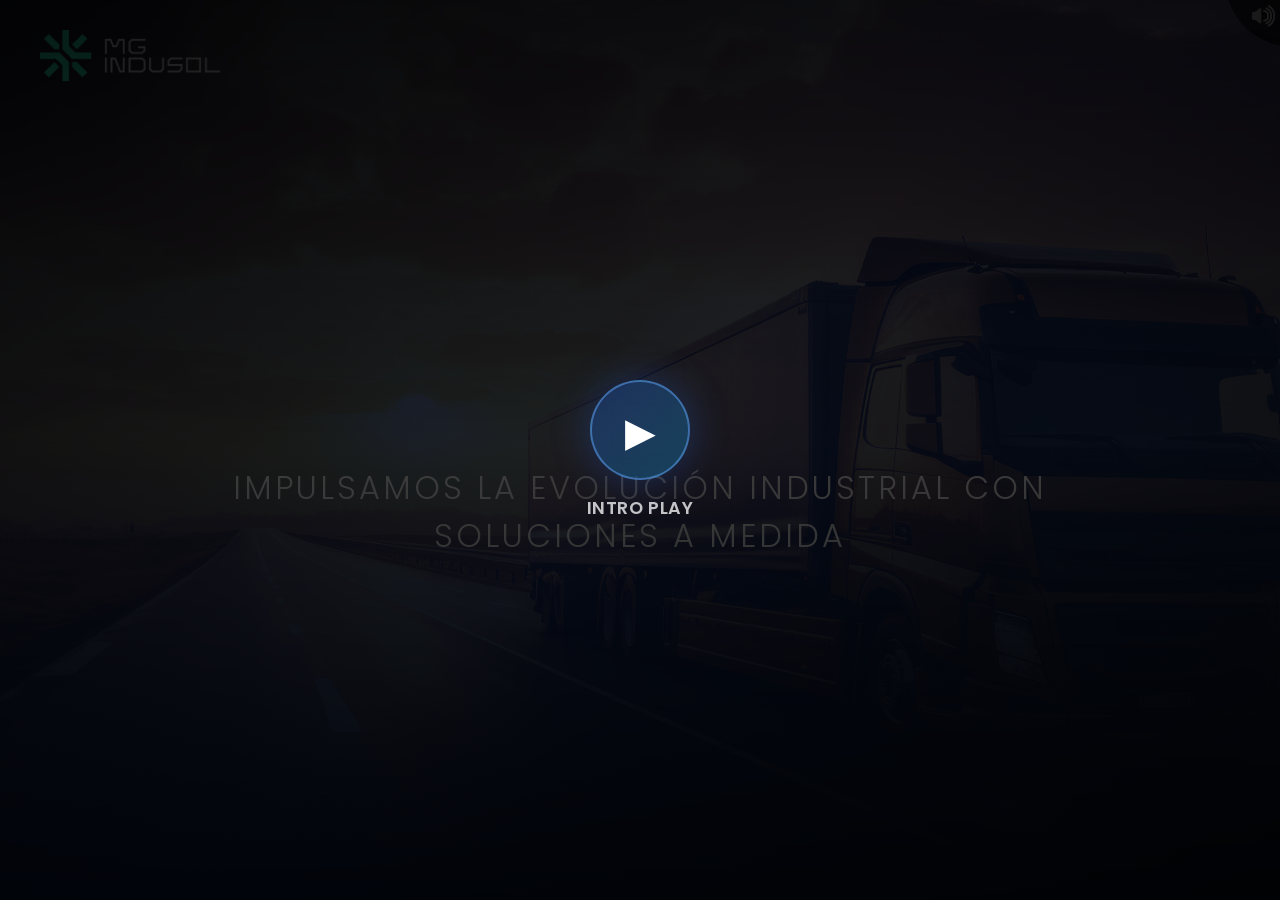
<file: main.html>
<!DOCTYPE html>
<html lang="en">
<head>
    <meta charset="utf-8">
    <title>Tracking360</title>
    <meta content="A fully featured admin theme which can be used to build CRM, CMS, etc." name="description" />
    <meta content="amvsoft.tech" name="author" />
    <link rel="shortcut icon" href="./resources/favicon-original.svg">
    <meta content="width=device-width, initial-scale=1, maximum-scale=1" name="viewport">
    <link href="./plugin/animatedintro.css" rel="stylesheet">
    <link href="./css/bootstrap.min.css" rel="stylesheet">
    <link href="./css/styleintro.css" rel="stylesheet">
    <link href="./css/queriesintro.css" rel="stylesheet">
    <link href="https://fonts.googleapis.com/css?family=Poppins:300,400,400i,500,600,700" rel="stylesheet">
</head>

<body>
    <div id="main-intro" aria-label="wrapper animation">
        <section id="boxwrap" aria-label="skip-button">
            <div id="boxskip">
                <div id="skipbtn">
                    <span>SKIP INTRO</span>
                </div>
            </div>
        </section>

        <div id="boxintro">
            <div id="logo" class="logo noselect animfadeInDown" data-time="0">
                <a href="index.html"><img alt="background" src="./resources/logo-white.png" loading="lazy"></a>
            </div>

            <!-- ================= FRAME 1 – HERO INTRO ================= -->
            <section id="frame1" class="frame" data-frame="8000" aria-label="frame1">
                <div class="bgintro">
                    <!-- luxury house exterior -->
                    <img class="animfadebg" alt="background" loading="lazy" src="./resources/image1.jpg">
                </div>

                <div class="overlayintro"></div>

                <div class="contentintro">
                    <div class="container">
                        <div class="row">
                            <div class="col-md-12 text-center p-5">
                                <h1 class="animbouncefall fall-text" data-time="600">
                                    MG INDUSOL
                                </h1>
                                <h3 class="animbouncefall" data-time="1000">
                                    Impulsamos la evolución industrial con soluciones a medida
                                </h3>
                            </div>
                        </div>
                    </div>
                </div>
            </section>

            <!-- ================= FRAME 2 – MODERN LIVING ================= -->
            <section id="frame2" class="frame" data-frame="8000" aria-label="frame2">
                <div class="bgintro">
                    <!-- modern living room interior -->
                    <img class="animfadebg" alt="background" loading="lazy" src="./resources/image2.jpeg">
                </div>

                <div class="overlayintro"></div>

                <div class="contentintro">
                    <div class="container">
                        <div class="row align-items-center">

                            <div class="col-md-7">
                                <h1 class="animbouncefall fall-text" data-time="600">
                                    MG INDUSOL
                                </h1>
                                <p class="animbouncefall" data-time="900">
                                    Impulsamos tu industria con innovación, eficiencia y tecnología
                                </p>
                            </div>

                            <div class="col-md-5 pt-3">
                                <div class="property-info animfadeIn" data-time="1200">
                                    <ul class="list-unstyled">
                                        <li><i class="fa-solid fa-ship"></i> Instalaciones eléctricas en media y baja tensión</li>
                                        <li><i class="fa-solid fa-plane"></i>Diseño y montaje de tableros eléctricos</li>
                                        <li><i class="fa-solid fa-truck"></i> Project Engineering</li>
                                        <li><i class="fa-solid fa-warehouse"></i> Industrial Electrical Services</li>
                                    </ul>
                                </div>
                            </div>

                        </div>
                    </div>
                </div>
            </section>

            <!-- ================= FRAME 3 – LOCATION ================= -->
            <section id="frame3" class="frame" data-frame="8000" aria-label="frame3">
                <div class="bgintro">
                    <!-- city skyline real estate -->
                    <img class="animfadebg" alt="background" loading="lazy" src="./resources/image3.jpg">
                </div>

                <div class="overlayintro"></div>

                <div class="contentintro">
                    <div class="container">
                        <div class="row">
                            <div class="col-md-12 text-center p-5">
                                <h1 class="animbouncefall fall-text" data-time="600">
                                    MG INDUSOL
                                </h1>
                                <h3 class="animbouncefall" data-time="1000">
                                    Soluciones integrales para la industria moderna
                                </h3>
                                <p class="animbouncefall pt-3" data-time="1300">
                                    Excelencia en ingeniería para maximizar la productividad
                                </p>
                            </div>
                        </div>
                    </div>
                </div>
            </section>

            <!-- ================= FRAME 4 – INVESTMENT ================= -->
            <section id="frame4" class="frame" data-frame="8000" aria-label="frame4">
                <div class="bgintro">
                    <!-- luxury villa night -->
                    <img class="animfadebg" alt="background" loading="lazy" src="./resources/image4.jpg">
                </div>

                <div class="overlayintro"></div>

                <div class="contentintro">
                    <div class="container">
                        <div class="row justify-content-center">

                            <div class="col-md-12 text-center p-5">
                                <h1 class="animbouncefall fall-text" data-time="600">
                                    MG INDUSOL
                                </h1>
                                <h3 class="animbouncefall" data-time="1000">
                                    Innovación industrial que lleva tu productividad al siguiente nivel
                                </h3>

                                <div class="row mt-4">

                                    <div class="col-md-4 animfadeIn" data-time="1300">
                                        <strong>13+</strong><br>Años de experiencia
                                    </div>

                                    <div class="col-md-4 animfadeIn" data-time="1500">
                                        <strong>1K+</strong><br>Proyectos
                                    </div>

                                    <div class="col-md-4 animfadeIn" data-time="1700">
                                        <strong>6+</strong><br>Países de presencia internacional
                                    </div>

                                </div>
                            </div>

                        </div>
                    </div>
                </div>
            </section>

            <!-- ================= FRAME 5 – CALL TO ACTION ================= -->
            <section id="frame5" class="frame" data-frame="8000" aria-label="frame5">
                <div class="bgintro">
                    <!-- sunset house / handover keys -->
                    <img class="animfadebg" alt="background" loading="lazy" src="./resources/image5.jpg">
                </div>

                <div class="overlayintro"></div>

                <div class="contentintro">
                    <div class="container">
                        <div class="row">
                            <div class="col-md-12 text-center p-5">

                                <h1 class="animbouncefall fall-text" data-time="600">
                                    MG INDUSOL
                                </h1>

                                <h4 class="animbouncefall py-3" data-time="1000">
                                    Descubre cómo podemos impulsar tu industria
                                </h4>

                                <div class="mt-4 animfadeIn" data-time="1400">
                                    <a href="#contact" class="btn btn-light btn-lg">
                                        <i class="fa-solid fa-envelope"></i> Contáctanos
                                    </a>
                                </div>

                            </div>
                        </div>
                    </div>
                </div>
            </section>

        </div>

        <div id="soundintro" class="soundOnintro"></div>
        <audio id="playerintro" preload="none" playsinline>
            <source src="./resources/musicintro.mp3" type="audio/mpeg">
        </audio>
    </div>

    <div id="intro-play-overlay">
        <div id="intro-play-btn">▶</div>
        <div class="title-intro">INTRO PLAY</div>
    </div>

    <!-- preloader -->
    <div class="preloaderintro">
        <div class="ax-spinner ax-spinner-wave">
            <div class="ax1"></div>
            <div class="ax2"></div>
            <div class="ax3"></div>
            <div class="ax4"></div>
            <div class="ax5"></div>
        </div>
    </div>

    <script src="./plugin/pluginsintro.js" type="text/javascript"></script>
    <script src="./js/intro.js" type="text/javascript"></script>
</body>
</html>
</file>
<file: css/styleintro.css>
/* Google Font */
@import url('https://fonts.googleapis.com/css?family=Poppins:300,400,400i,500,600,700');

/* CSS Document */

/* 
	reset
	preloader
	container
	sound
	frame-page
	wraper
	general
	space
	devider
	padding
	margin
	color
	logo
	overlay background 
*/

/* reset */
html, body, div, span, applet, object, iframe, h1, h2, h3, h4, h5, h6, p, blockquote, pre, a, abbr, acronym, address, big, cite, code, del, dfn, em, img, ins, kbd, q, s, samp, small, strike, strong, sub, sup, tt, var, b, u, i, center, dl, dt, dd, ol, ul, li, fieldset, form, label, legend, table, caption, tbody, tfoot, thead, tr, th, td, article, aside, canvas, details, embed, figure, figcaption, footer, header, hgroup, menu, nav, button, output, ruby, section, summary, time, mark, audio, video {
font-family: 'Poppins', sans-serif;
margin: 0;
padding: 0;
border: 0;
font: inherit;
color:#fff;
text-decoration:none;
}

p{
  margin: 15px 0;
}

body {
    font-family: 'Poppins', sans-serif;
  	overflow:hidden;
	background:none;
}

#main-intro{ display:block; position:fixed; width:100%; height:100%; top:0px; z-index:99999; background:#000; }
#boxwrap{ 
width:100%; 
height:100%; 
position:absolute;
top: 0;
left: 0;
right: 0;
bottom: 0; 
background:none;
z-index: 99999;
}

/* skip button */
#boxskip{ 
width:100%; 
height:auto;
text-align:center;
position:fixed;
bottom: 0px;
left: 0px;
z-index:9;
display:none;
}

#skipbtn{ 
	text-decoration:none; 
	width: 160px; 
	height: auto;
	cursor:pointer; 
	margin: 0 auto; 
	padding: 12px 20px;
	line-height: 20px;
	background: rgba(0,0,0,.8);
}
#skipbtn span{ font-size:9pt; font-weight:300; text-transform: uppercase; letter-spacing: 2px; }


button{
width:175px; 
height:50px; 
border-radius: 0px 0px 5px 5px;
background:rgba(236, 2, 1, 1); 
cursor:pointer; 
font-size:13pt!important; 
font-weight:700;
 -moz-transition: all 0.3s ease;
  -ms-transition: all 0.3s ease;
  -o-transition: all 0.3s ease;
  transition: all 0.3s ease;
}

button:hover{ 
background:rgba(0, 0, 0, 1);
 -moz-transition: all 0.3s ease;
  -ms-transition: all 0.3s ease;
  -o-transition: all 0.3s ease;
  transition: all 0.3s ease;
}


/* preloader */
.preloaderintro
	{
		position: fixed;
  		top: 0;
  		left: 0;
  		width: 100%;
  		height: 100%;
  		z-index: 99999;
  		display: -webkit-box;
  		display: -webkit-flex;
  		display: -ms-flexbox;
  		display: flex;
  		-webkit-flex-flow: row nowrap;
  		    -ms-flex-flow: row nowrap;
  		        flex-flow: row nowrap;
  		-webkit-box-pack: center;
  		-webkit-justify-content: center;
  		    -ms-flex-pack: center;
  		        justify-content: center;
  		-webkit-box-align: center;
  		-webkit-align-items: center;
  		    -ms-flex-align: center;
  		        align-items: center;
  		background: none ;
	}
.ax-spinner-wave.ax-spinner 
	{
  		width: 50px;
  		height: 30px;
  		text-align: center;
  		font-size: 10px; 
  	}
.ax-spinner-wave div 
	{
  		background-color: #e7f0ed;
  		height: 100%;
  		width: 6px;
  		display: inline-block;
         -webkit-animation: barpre 1.2s infinite ease-in-out;
                 animation: barpre 1.2s infinite ease-in-out;
         
    }
.ax-spinner-wave .ax2 
	{
          -webkit-animation-delay: -1.1s;
                  animation-delay: -1.1s; 
      }
.ax-spinner-wave .ax3 
	{
          -webkit-animation-delay: -1s;
                  animation-delay: -1s; 
     }
.ax-spinner-wave .ax4 
	{
          -webkit-animation-delay: -0.9s;
                  animation-delay: -0.9s;
     }
.ax-spinner-wave .ax5 
	{
          -webkit-animation-delay: -0.8s;
                  animation-delay: -0.8s; 
     }

@-webkit-keyframes barpre {
  0%, 40%, 100% {
            -webkit-transform: scaleY(0.4);
                    transform: scaleY(0.4); }

  20% {
            -webkit-transform: scaleY(1);
                    transform: scaleY(1); } }

@keyframes barpre {
  0%, 40%, 100% {
            -webkit-transform: scaleY(0.4);
                    transform: scaleY(0.4); }

  20% {
            -webkit-transform: scaleY(1);
                    transform: scaleY(1); } }
/* end preloader */

/* container */
#boxintro{ 
width:100%; 
height:100%; 
position:absolute;
top: 0;
left: 0;
right: 0;
bottom: 0; 
background:none;
display:none;
z-index: 9999;
}

/* sound */
#soundintro{
  position: absolute;
  right: 0px;
  top: 0px;
  width: 52px;
  height: 46px;
  z-index: 999;
  cursor: pointer;
  opacity:0.8;
  z-index:99999;
   -webkit-transition: all 0.3s ease;
  -moz-transition: all 0.3s ease;
  -ms-transition: all 0.3s ease;
  -o-transition: all 0.3s ease;
  transition: all 0.3s ease;
}
#soundintro:hover{
	opacity:1;
 -webkit-transition: all 0.3s ease;
  -moz-transition: all 0.3s ease;
  -ms-transition: all 0.3s ease;
  -o-transition: all 0.3s ease;
  transition: all 0.3s ease;
}
.soundOnintro{ background:url("../resources/soundon.png");  -webkit-transition: all 0.3s ease;
  -moz-transition: all 0.3s ease;
  -ms-transition: all 0.3s ease;
  -o-transition: all 0.3s ease;
  transition: all 0.3s ease;}
.soundOffintro{ background:url("../resources/soundoff.png");  -webkit-transition: all 0.3s ease;
  -moz-transition: all 0.3s ease;
  -ms-transition: all 0.3s ease;
  -o-transition: all 0.3s ease;
  transition: all 0.3s ease;}

/* frame-page */
#frame1{
  display: block;
}
.frame{
  display:none;
  z-index: 1;
}

.bgintro{
  position:absolute;
  width: 100%;
  height:100%;
  top:0px;
  left:0px;
  z-index:999;
}
.bgintro:before{
	position:absolute;
	content:"";
	width:100%;
	height:100%;
	z-index:1;
	background:linear-gradient(to top, rgba(0,0,0,1), rgba(0,0,0,.3), transparent);
}
.bgintro img{
  width: 100%;
  height: 100%;
  object-fit: cover;
}

/* wraper */
.contentintro{ 
width: 100%;
margin: 0;
position: absolute;
top: 50vh;
left: 50%;
transform: translate(-50%, -50%);
z-index:999;
}

/* general */
h1{ font-size:40pt; font-weight:600;  }
h2{ font-size:32pt; font-weight:600; }
h3{ font-size:28pt; font-weight:300; }
h4{ font-size:21pt; font-weight:300; line-height:18pt;  }
h5{ font-size:13pt; font-weight:300;  }

/* space */
.center{ text-align:center; line-height:inherit; }
.left{ text-align:left; line-height:inherit; }
.right{ text-align:right; line-height:inherit; }

.v-align {
  display: flex;
  align-items: center;
  justify-content: center;
  flex-direction: row;
}

/* devider */
.devider-left{display:block; border-top: 5px solid #d1e7ec; width:127px; height:5px; position:absolute; left:10%; bottom:-10%; }
.devider-right{display:block; border-top: 5px solid #d1e7ec; width:127px; height:5px; position:absolute; right:10%; top:-10%;}

/* padding */
.p-10px{ padding:10px; }
.p-20px{ padding:20px; }
.p-30px{ padding:30px; }
.p-40px{ padding:40px; }
.p-50px{ padding:50px; }

/* margin */
.m-10px{ margin-top:10px; }
.m-20px{ margin-top:20px; }
.m-30px{ margin-top:30px; }
.m-40px{ margin-top:40px; }
.m-50px{ margin-top:50px; }

/* color */
.gray{ color:#4f4f4f;}

/* logo */
.logo {
  position:absolute;
  top:30px;
  left:40px;
  width: auto;
  height: auto;
  z-index:9999;
  cursor:pointer;
}

.logo img {
  max-width: 180px;
  height: auto;
}

/* overlay background */
.overlayintro {
  position:absolute;
  width: 100%;
  height:100%;
  overflow: hidden;
  background: linear-gradient(135deg, rgba(15, 23, 42, 0.85) 0%, rgba(37, 99, 235, 0.4) 50%, rgba(15, 23, 42, 0.9) 100%);
  z-index:999;
}

#intro-play-overlay {
  position: fixed;
  top: 0;
  left: 0;
  width: 100%;
  height: 100%;
  background: linear-gradient(180deg, rgba(0,0,0,.89), rgba(0,0,0,.75), rgba(0,0,0,.89));
  z-index: 99999;
  display: flex;
  align-items: center;
  justify-content: center;
  flex-direction: column;
}

#intro-play-overlay .title-intro{
  color: rgba(255,255,255,.76);
  display: block;
  font-weight: 600;
  font-size: 1.1rem;
  letter-spacing: 0.6px;
  margin-top: 15px;
}

#intro-play-btn {
  width: 100px;
  height: 100px;
  border-radius: 50%;
  color: #fff;
  font-weight: 500;
  background: rgba(255, 255, 255, 0.15); 
  backdrop-filter: blur(12px);
  -webkit-backdrop-filter: blur(12px);
  border: 1px solid rgba(255, 255, 255, 0.3);
  font-size: 40px;
  line-height: 100px;
  text-align: center;
  cursor: pointer;
  transition: all 0.3s ease;
}

#intro-play-btn:hover {
  background: rgba(255, 255, 255, 0.11); 
  transition: all 0.3s ease;
}

.btn-light{
  color: #fff;
  font-weight: 500;
  background: rgba(255, 255, 255, 0.15); 
  backdrop-filter: blur(12px);
  -webkit-backdrop-filter: blur(12px);
  border: 1px solid rgba(255, 255, 255, 0.3);
}


/* ===== Intro Style 2 ===== */

.intro-style-2 .intro-line {
  display: inline-block;
  width: 60px;
  height: 3px;
  background: #fff;
  margin-bottom: 15px;
}

.intro-style-2 h1 {
  font-size: 48px;
  font-weight: 600;
  letter-spacing: 1px;
  color: #fff;
}

.intro-style-2 p {
  font-size: 16px;
  letter-spacing: 2px;
  color: rgba(255,255,255,0.8);
  text-transform: uppercase;
}

.overlayintro.dark {
  background: rgba(0,0,0,0.45);
}

.btn-intro {
  display: inline-block;
  margin-top: 30px;
  padding: 12px 35px;
  border: 2px solid #fff;
  color: #fff;
  text-transform: uppercase;
  letter-spacing: 2px;
  transition: all 0.3s ease;
}

.btn-intro:hover {
  background: #fff;
  color: #000;
  text-decoration: none;
}

/* ===== CARGONZ ENHANCED THEME ===== */

/* Typography enhancements */
.contentintro h1 {
  font-size: 52pt;
  font-weight: 700;
  letter-spacing: 2px;
  text-shadow: 0 4px 30px rgba(0,0,0,0.3);
  background: linear-gradient(135deg, #fff 0%, #e0e7ff 100%);
  -webkit-background-clip: text;
  -webkit-text-fill-color: transparent;
  background-clip: text;
}

.contentintro h3 {
  font-size: 24pt;
  font-weight: 300;
  letter-spacing: 3px;
  text-transform: uppercase;
  color: rgba(255,255,255,0.9);
  margin-top: 20px;
}

.contentintro p {
  font-size: 16pt;
  font-weight: 300;
  letter-spacing: 1px;
  line-height: 1.8;
  color: rgba(255,255,255,0.85);
}

/* Glassmorphism service cards */
.property-info {
  background: rgba(255, 255, 255, 0.08);
  backdrop-filter: blur(20px);
  -webkit-backdrop-filter: blur(20px);
  border: 1px solid rgba(255, 255, 255, 0.15);
  border-radius: 16px;
  padding: 30px 40px;
  max-width: 400px;
  box-shadow: 0 8px 32px rgba(0, 0, 0, 0.2);
}

.property-info ul li {
  font-size: 14pt;
  font-weight: 500;
  letter-spacing: 1px;
  padding: 12px 0;
  border-bottom: 1px solid rgba(255, 255, 255, 0.1);
  display: flex;
  align-items: center;
  gap: 15px;
  transition: all 0.3s ease;
}

.property-info ul li:last-child {
  border-bottom: none;
}

.property-info ul li:hover {
  color: #60A5FA;
  transform: translateX(8px);
}

.property-info i {
  font-size: 18pt;
  color: #60A5FA;
  width: 30px;
  text-align: center;
}

/* Stats enhancement */
.col-md-4 strong {
  font-size: 42pt;
  font-weight: 700;
  color: #fff;
  display: block;
  margin-bottom: 8px;
  text-shadow: 0 2px 20px rgba(0,0,0,0.3);
}

.col-md-4 {
  font-size: 12pt;
  letter-spacing: 2px;
  text-transform: uppercase;
  color: rgba(255,255,255,0.8);
  padding: 20px;
}

/* Enhanced buttons */
.btn-light {
  background: linear-gradient(135deg, rgba(37, 99, 235, 0.9) 0%, rgba(14, 165, 233, 0.9) 100%);
  border: none;
  color: #fff;
  font-weight: 600;
  letter-spacing: 2px;
  text-transform: uppercase;
  padding: 15px 40px;
  border-radius: 8px;
  transition: all 0.4s cubic-bezier(0.165, 0.84, 0.44, 1);
  box-shadow: 0 4px 20px rgba(37, 99, 235, 0.4);
}

.btn-light:hover {
  transform: translateY(-3px);
  box-shadow: 0 8px 30px rgba(37, 99, 235, 0.5);
  background: linear-gradient(135deg, rgba(37, 99, 235, 1) 0%, rgba(14, 165, 233, 1) 100%);
}

/* Skip button enhancement */
#skipbtn{ 
	background: rgba(0,0,0,.8);
	text-decoration:none; 
	width: 160px; 
	height: auto;
	cursor:pointer; 
	margin: 0 auto; 
	padding: 12px 20px;
	line-height: 20px;
}

/* Animated gradient text for title */
@keyframes gradientShift {
  0% { background-position: 0% 50%; }
  50% { background-position: 100% 50%; }
  100% { background-position: 0% 50%; }
}

.fall-text {
  background: linear-gradient(90deg, #fff, #60A5FA, #fff, #2563EB);
  background-size: 300% 300%;
  -webkit-background-clip: text;
  -webkit-text-fill-color: transparent;
  background-clip: text;
  animation: gradientShift 8s ease infinite;
}

/* Glow effect for icons */
.property-info ul li i {
  filter: drop-shadow(0 0 8px rgba(96, 165, 250, 0.5));
}

/* Play button enhancement */
#intro-play-btn {
  background: linear-gradient(135deg, rgba(37, 99, 235, 0.3) 0%, rgba(14, 165, 233, 0.3) 100%);
  border: 2px solid rgba(96, 165, 250, 0.5);
  box-shadow: 0 0 40px rgba(37, 99, 235, 0.3);
}

#intro-play-btn:hover {
  background: rgba(255, 255, 255, 0.11); 
  transition: all 0.3s ease;
}

/* Responsive adjustments */
@media (max-width: 768px) {
  .contentintro h1 {
    font-size: 32pt;
  }
  .contentintro h3 {
    font-size: 16pt;
  }
  .property-info {
    padding: 20px 25px;
    max-width: 100%;
  }
  .col-md-4 strong {
    font-size: 28pt;
  }
}
</file>
<file: css/queriesintro.css>
@media only screen and (max-width: 1024px) {
h1{ font-size:30pt; font-weight:600;  text-transform:uppercase; }
h2{ font-size:24pt; font-weight:600; text-transform:uppercase; }
h3{ font-size:18pt; font-weight:300; text-transform:uppercase; }
h4{ font-size:14pt; font-weight:300; line-height:18pt; text-transform:uppercase;  }
h5{ font-size:10pt; font-weight:300; text-transform:uppercase;  }
.soundOnintro{ background:url("../resources/soundoff.png"); }
.soundOffintro{ background:url("../imgresources/soundon.png"); } 
#boxskip{ display: block;}
}

@media only screen and (max-width: 980px) {

}

@media screen and (max-width:414px) {
h1{ font-size:20pt; font-weight:600;  text-transform:uppercase; text-align:center;}
h2{ font-size:18pt; font-weight:600; text-transform:uppercase; text-align:center;}
h3{ font-size:14pt; font-weight:300; text-transform:uppercase; text-align:center;}
h4{ font-size:12pt; font-weight:300; line-height:18pt; text-transform:uppercase; text-align:center; }
h5{ font-size:9pt; font-weight:300; text-transform:uppercase; text-align:center; }
img.background{ width:1600px; }
img.img-responsive{ max-height:200px; }
}

@media screen and (max-width:360px) {
h1{ font-size:20pt; font-weight:600;  text-transform:uppercase; text-align:center;}
h2{ font-size:18pt; font-weight:600; text-transform:uppercase; text-align:center;}
h3{ font-size:14pt; font-weight:300; text-transform:uppercase; text-align:center;}
h4{ font-size:12pt; font-weight:300; line-height:18pt; text-transform:uppercase; text-align:center; }
h5{ font-size:9pt; font-weight:300; text-transform:uppercase; text-align:center; }
}

@media screen and (max-width:320px) {
h1{ font-size:20pt; font-weight:600;  text-transform:uppercase; text-align:center;}
h2{ font-size:18pt; font-weight:600; text-transform:uppercase; text-align:center;}
h3{ font-size:14pt; font-weight:300; text-transform:uppercase; text-align:center;}
h4{ font-size:12pt; font-weight:300; line-height:18pt; text-transform:uppercase; text-align:center; }
h5{ font-size:9pt; font-weight:300; text-transform:uppercase; text-align:center; }
}
</file>
<file: plugin/animatedintro.css>
/* all animation here */

@-webkit-keyframes animbouncefall {
    0% {
        opacity: 0;
        -webkit-transform: scale(1.3);
        transform: scale(1.3)
    }
    70% {
        opacity: 1;
        -webkit-transform: scale(1);
        transform: scale(1)
    }
	100% {
        opacity: 1;
        -webkit-transform: scale(1);
        transform: scale(1)
    }
}
@keyframes animbouncefall {
    0% {
        opacity: 0;
        -webkit-transform: scale(1.3);
        -ms-transform: scale(1.3);
        transform: scale(1.3)
    }
    70% {
        opacity: 1;
        -webkit-transform: scale(1);
        -ms-transform: scale(1);
        transform: scale(1)
    }
	100% {
        opacity: 1;
        -webkit-transform: scale(1);
        -ms-transform: scale(1);
        transform: scale(1)
    }
}
.animbouncefall {
    opacity: 1;
    -webkit-animation-name: animbouncefall;
    animation-name: animbouncefall;
    -webkit-animation-duration: 1.5s;
    animation-duration: 1.5s;
    -webkit-animation-timing-function: cubic-bezier(.165, .84, .44, 1);
    animation-timing-function: cubic-bezier(.165, .84, .44, 1);
    -webkit-animation-fill-mode: both;
    animation-fill-mode: both;
	-webkit-animation-play-state: paused; /* Chrome, Safari, Opera */
	animation-play-state: paused;
}


@-webkit-keyframes animfadebg {
    0% {
		-webkit-transform: scale(1.1);
        transform: scale(1.1)
        
    }
    50% {
        -webkit-transform: scale(1);
        transform: scale(1)
    }
	
	100% {
        -webkit-transform: scale(1.1);
        transform: scale(1.1)
    }
}
@keyframes animfadebg {
    0% {
		-webkit-transform: scale(1.1);
        -ms-transform: scale(1.1);
        transform: scale(1.1)
        
    }

    50% {
        -webkit-transform: scale(1);
        -ms-transform: scale(1);
        transform: scale(1)
    }
	
	 100% {
        -webkit-transform: scale(1.1);
        -ms-transform: scale(1.1);
        transform: scale(1.1)
    }
}
.animfadebg {
    opacity: 1;
    -webkit-animation-name: animfadebg ;
    animation-name: animfadebg ;
    -webkit-animation-duration: 20s;
    animation-duration: 20s;
    -webkit-animation-timing-function: ease-out;
    animation-timing-function: ease-out;
    -webkit-animation-fill-mode: both;
    animation-fill-mode: both;
    -webkit-animation-iteration-count: infinite;
    animation-iteration-count: infinite;
	-webkit-animation-delay: 0s;
    animation-delay: 0s;
}



@-webkit-keyframes animbounce {
  from, 20%, 53%, 80%, to {
    -webkit-animation-timing-function: cubic-bezier(0.215, 0.610, 0.355, 1.000);
    animation-timing-function: cubic-bezier(0.215, 0.610, 0.355, 1.000);
    -webkit-transform: translate3d(0,0,0);
    transform: translate3d(0,0,0);
	opacity:0;
  }

  40%, 43% {
    -webkit-animation-timing-function: cubic-bezier(0.755, 0.050, 0.855, 0.060);
    animation-timing-function: cubic-bezier(0.755, 0.050, 0.855, 0.060);
    -webkit-transform: translate3d(0, -30px, 0);
    transform: translate3d(0, -30px, 0);
	opacity:1;
  }

  70% {
    -webkit-animation-timing-function: cubic-bezier(0.755, 0.050, 0.855, 0.060);
    animation-timing-function: cubic-bezier(0.755, 0.050, 0.855, 0.060);
    -webkit-transform: translate3d(0, -15px, 0);
    transform: translate3d(0, -15px, 0);
	opacity:1;
  }

  90%, 100% {
    -webkit-transform: translate3d(0,-4px,0);
    transform: translate3d(0,-4px,0);
	opacity:1;
  }
}

@keyframes animbounce {
  from, 20%, 53%, 80%, to {
    -webkit-animation-timing-function: cubic-bezier(0.215, 0.610, 0.355, 1.000);
    animation-timing-function: cubic-bezier(0.215, 0.610, 0.355, 1.000);
    -webkit-transform: translate3d(0,0,0);
    transform: translate3d(0,0,0);
	opacity:0;
  }

  40%, 43% {
    -webkit-animation-timing-function: cubic-bezier(0.755, 0.050, 0.855, 0.060);
    animation-timing-function: cubic-bezier(0.755, 0.050, 0.855, 0.060);
    -webkit-transform: translate3d(0, -30px, 0);
    transform: translate3d(0, -30px, 0);
	opacity:1;
  }

  70% {
    -webkit-animation-timing-function: cubic-bezier(0.755, 0.050, 0.855, 0.060);
    animation-timing-function: cubic-bezier(0.755, 0.050, 0.855, 0.060);
    -webkit-transform: translate3d(0, -15px, 0);
    transform: translate3d(0, -15px, 0);
	opacity:1;
  }

  90%, 100% {
    -webkit-transform: translate3d(0,-4px,0);
    transform: translate3d(0,-4px,0);
	opacity:1;
  }
}

.animbounce {
  -webkit-animation-name: animbounce;
  animation-name: animbounce;
  -webkit-transform-origin: center bottom;
  transform-origin: center bottom;
   -webkit-animation-duration: 1.5s;
    animation-duration: 1.5s;
    -webkit-animation-timing-function: cubic-bezier(.165, .84, .44, 1);
    animation-timing-function: cubic-bezier(.165, .84, .44, 1);
    -webkit-animation-fill-mode: both;
    animation-fill-mode: both;
	-webkit-animation-play-state: paused; /* Chrome, Safari, Opera */
	animation-play-state: paused;
}

@-webkit-keyframes animflash {
  from, 50%, to {
    opacity: 1;
  }

  25%, 75% {
    opacity: 0;
  }
}

@keyframes animflash {
  from, 50%, to {
    opacity: 1;
  }

  25%, 75% {
    opacity: 0;
  }
}

.animflash {
  -webkit-animation-name: animflash;
  animation-name: animflash;
   -webkit-animation-duration: 1.5s;
    animation-duration: 1.5s;
    -webkit-animation-timing-function: cubic-bezier(.165, .84, .44, 1);
    animation-timing-function: cubic-bezier(.165, .84, .44, 1);
    -webkit-animation-fill-mode: both;
    animation-fill-mode: both;
	-webkit-animation-play-state: paused; /* Chrome, Safari, Opera */
	animation-play-state: paused;
}

/* originally authored by Nick Pettit - https://github.com/nickpettit/glide */

@-webkit-keyframes animpulse {
  from {
    -webkit-transform: scale3d(1, 1, 1);
    transform: scale3d(1, 1, 1);
	opacity: 0;
  }

  50%, 100% {
    -webkit-transform: scale3d(1.05, 1.05, 1.05);
    transform: scale3d(1.05, 1.05, 1.05);
	opacity: 1;
  }

  to {
    -webkit-transform: scale3d(1, 1, 1);
    transform: scale3d(1, 1, 1);
  }
}

@keyframes animpulse {
  from {
    -webkit-transform: scale3d(1, 1, 1);
    transform: scale3d(1, 1, 1);
	opacity: 0;
  }

  50%, 100% {
    -webkit-transform: scale3d(1.05, 1.05, 1.05);
    transform: scale3d(1.05, 1.05, 1.05);
	opacity: 1;
  }

  to {
    -webkit-transform: scale3d(1, 1, 1);
    transform: scale3d(1, 1, 1);
  }
}

.animpulse {
  -webkit-animation-name: animpulse;
  animation-name: animpulse;
   -webkit-animation-duration: 1.5s;
    animation-duration: 1.5s;
    -webkit-animation-timing-function: cubic-bezier(.165, .84, .44, 1);
    animation-timing-function: cubic-bezier(.165, .84, .44, 1);
    -webkit-animation-fill-mode: both;
    animation-fill-mode: both;
	-webkit-animation-play-state: paused; /* Chrome, Safari, Opera */
	animation-play-state: paused;
}

@-webkit-keyframes animrubberBand {
  from {
    -webkit-transform: scale3d(1, 1, 1);
    transform: scale3d(1, 1, 1);
	opacity: 0;
  }

  30% {
    -webkit-transform: scale3d(1.25, 0.75, 1);
    transform: scale3d(1.25, 0.75, 1);
	opacity: 0.5;
  }

  40% {
    -webkit-transform: scale3d(0.75, 1.25, 1);
    transform: scale3d(0.75, 1.25, 1);
	opacity: 1;
  }

  50% {
    -webkit-transform: scale3d(1.15, 0.85, 1);
    transform: scale3d(1.15, 0.85, 1);
	opacity: 1;
  }

  65% {
    -webkit-transform: scale3d(.95, 1.05, 1);
    transform: scale3d(.95, 1.05, 1);
	opacity: 1;
  }

  75%, 100% {
    -webkit-transform: scale3d(1.05, .95, 1);
    transform: scale3d(1.05, .95, 1);
	opacity: 1;
  }

  to {
    -webkit-transform: scale3d(1, 1, 1);
    transform: scale3d(1, 1, 1);
  }
}


@keyframes animrubberBand {
  from {
    -webkit-transform: scale3d(1, 1, 1);
    transform: scale3d(1, 1, 1);
	opacity: 0;
  }

  30% {
    -webkit-transform: scale3d(1.25, 0.75, 1);
    transform: scale3d(1.25, 0.75, 1);
	opacity: 0.5;
  }

  40% {
    -webkit-transform: scale3d(0.75, 1.25, 1);
    transform: scale3d(0.75, 1.25, 1);
	opacity: 1;
  }

  50% {
    -webkit-transform: scale3d(1.15, 0.85, 1);
    transform: scale3d(1.15, 0.85, 1);
	opacity: 1;
  }

  65% {
    -webkit-transform: scale3d(.95, 1.05, 1);
    transform: scale3d(.95, 1.05, 1);
	opacity: 1;
  }

  75%, 100% {
    -webkit-transform: scale3d(1.05, .95, 1);
    transform: scale3d(1.05, .95, 1);
	opacity: 1;
  }

  to {
    -webkit-transform: scale3d(1, 1, 1);
    transform: scale3d(1, 1, 1);
  }
}

.animrubberBand {
  -webkit-animation-name: animrubberBand;
  animation-name: animrubberBand;
   -webkit-animation-duration: 1.5s;
    animation-duration: 1.5s;
    -webkit-animation-timing-function: cubic-bezier(.165, .84, .44, 1);
    animation-timing-function: cubic-bezier(.165, .84, .44, 1);
    -webkit-animation-fill-mode: both;
    animation-fill-mode: both;
	-webkit-animation-play-state: paused; /* Chrome, Safari, Opera */
	animation-play-state: paused;
}

@-webkit-keyframes animshake {
  from, to {
    -webkit-transform: translate3d(0, 0, 0);
    transform: translate3d(0, 0, 0);
	opacity: 0;
  }

  10%, 30%, 50%, 70%, 90% {
    -webkit-transform: translate3d(-10px, 0, 0);
    transform: translate3d(-10px, 0, 0);
	opacity: 1;
  }

  20%, 40%, 60%, 80%, 100% {
    -webkit-transform: translate3d(10px, 0, 0);
    transform: translate3d(10px, 0, 0);
	opacity: 1;
  }
}

@keyframes animshake {
  from, to {
    -webkit-transform: translate3d(0, 0, 0);
    transform: translate3d(0, 0, 0);
	opacity: 0;
  }

  10%, 30%, 50%, 70%, 90% {
    -webkit-transform: translate3d(-10px, 0, 0);
    transform: translate3d(-10px, 0, 0);
	opacity: 1;
  }

  20%, 40%, 60%, 80%, 100% {
    -webkit-transform: translate3d(10px, 0, 0);
    transform: translate3d(10px, 0, 0);
	opacity: 1;
  }
}

.animshake {
  -webkit-animation-name: animshake;
  animation-name: animshake;
   -webkit-animation-duration: 1.5s;
    animation-duration: 1.5s;
    -webkit-animation-timing-function: cubic-bezier(.165, .84, .44, 1);
    animation-timing-function: cubic-bezier(.165, .84, .44, 1);
    -webkit-animation-fill-mode: both;
    animation-fill-mode: both;
	-webkit-animation-play-state: paused; /* Chrome, Safari, Opera */
	animation-play-state: paused;
}

@-webkit-keyframes animheadshake {
  0% {
    -webkit-transform: translateX(0);
    transform: translateX(0);
	opacity: 0;
  }

  6.5% {
    -webkit-transform: translateX(-6px) rotateY(-9deg);
    transform: translateX(-6px) rotateY(-9deg);
	opacity: 0.2;
  }

  18.5% {
    -webkit-transform: translateX(5px) rotateY(7deg);
    transform: translateX(5px) rotateY(7deg);
	opacity: 0.3;
  }

  31.5% {
    -webkit-transform: translateX(-3px) rotateY(-5deg);
    transform: translateX(-3px) rotateY(-5deg);
	opacity: 0.5;
  }

  43.5% {
    -webkit-transform: translateX(2px) rotateY(3deg);
    transform: translateX(2px) rotateY(3deg);
	opacity: 0.8;
  }

  50%, 100% {
    -webkit-transform: translateX(0);
    transform: translateX(0);
	opacity: 1;
  }
}

@keyframes animheadshake {
  0% {
    -webkit-transform: translateX(0);
    transform: translateX(0);
	opacity: 0;
  }

  6.5% {
    -webkit-transform: translateX(-6px) rotateY(-9deg);
    transform: translateX(-6px) rotateY(-9deg);
	opacity: 0.2;
  }

  18.5% {
    -webkit-transform: translateX(5px) rotateY(7deg);
    transform: translateX(5px) rotateY(7deg);
	opacity: 0.3;
  }

  31.5% {
    -webkit-transform: translateX(-3px) rotateY(-5deg);
    transform: translateX(-3px) rotateY(-5deg);
	opacity: 0.5;
  }

  43.5% {
    -webkit-transform: translateX(2px) rotateY(3deg);
    transform: translateX(2px) rotateY(3deg);
	opacity: 0.8;
  }

  50%, 100% {
    -webkit-transform: translateX(0);
    transform: translateX(0);
	opacity: 1;
  }
}

.animheadshake {
  -webkit-animation-timing-function: ease-in-out;
  animation-timing-function: ease-in-out;
  -webkit-animation-name: animheadshake;
  animation-name: animheadshake;
   -webkit-animation-duration: 1.5s;
    animation-duration: 1.5s;
    -webkit-animation-timing-function: cubic-bezier(.165, .84, .44, 1);
    animation-timing-function: cubic-bezier(.165, .84, .44, 1);
    -webkit-animation-fill-mode: both;
    animation-fill-mode: both;
	-webkit-animation-play-state: paused; /* Chrome, Safari, Opera */
	animation-play-state: paused;
}

@-webkit-keyframes animswing {
  20% {
    -webkit-transform: rotate3d(0, 0, 1, 15deg);
    transform: rotate3d(0, 0, 1, 15deg);
	opacity: 0;
  }

  40% {
    -webkit-transform: rotate3d(0, 0, 1, -10deg);
    transform: rotate3d(0, 0, 1, -10deg);
	opacity: 0.3;
  }

  60% {
    -webkit-transform: rotate3d(0, 0, 1, 5deg);
    transform: rotate3d(0, 0, 1, 5deg);
	opacity: 0.5;
  }

  80%, 100% {
    -webkit-transform: rotate3d(0, 0, 1, -5deg);
    transform: rotate3d(0, 0, 1, -5deg);
	  opacity: 1;
  }

  to {
    -webkit-transform: rotate3d(0, 0, 1, 0deg);
    transform: rotate3d(0, 0, 1, 0deg);
  }
}

@keyframes animswing {
  20% {
    -webkit-transform: rotate3d(0, 0, 1, 15deg);
    transform: rotate3d(0, 0, 1, 15deg);
	opacity: 0;
  }

  40% {
    -webkit-transform: rotate3d(0, 0, 1, -10deg);
    transform: rotate3d(0, 0, 1, -10deg);
	opacity: 0.3;
  }

  60% {
    -webkit-transform: rotate3d(0, 0, 1, 5deg);
    transform: rotate3d(0, 0, 1, 5deg);
	opacity: 0.5;
  }

  80%, 100% {
    -webkit-transform: rotate3d(0, 0, 1, -5deg);
    transform: rotate3d(0, 0, 1, -5deg);
	opacity: 1;
  }

  to {
    -webkit-transform: rotate3d(0, 0, 1, 0deg);
    transform: rotate3d(0, 0, 1, 0deg);
  }
}

.animswing {
  -webkit-transform-origin: top center;
  transform-origin: top center;
  -webkit-animation-name: animswing;
  animation-name: animswing;
   -webkit-animation-duration: 1.5s;
    animation-duration: 1.5s;
    -webkit-animation-timing-function: cubic-bezier(.165, .84, .44, 1);
    animation-timing-function: cubic-bezier(.165, .84, .44, 1);
    -webkit-animation-fill-mode: both;
    animation-fill-mode: both;
	-webkit-animation-play-state: paused; /* Chrome, Safari, Opera */
	animation-play-state: paused;
}

@-webkit-keyframes animtada {
  from {
    -webkit-transform: scale3d(1, 1, 1);
    transform: scale3d(1, 1, 1);
	opacity: 0;
  }

  10%, 20% {
    -webkit-transform: scale3d(.9, .9, .9) rotate3d(0, 0, 1, -3deg);
    transform: scale3d(.9, .9, .9) rotate3d(0, 0, 1, -3deg);
	opacity: 0.5;
  }

  30%, 50%, 70%, 90% {
    -webkit-transform: scale3d(1.1, 1.1, 1.1) rotate3d(0, 0, 1, 3deg);
    transform: scale3d(1.1, 1.1, 1.1) rotate3d(0, 0, 1, 3deg);
	opacity: 1;
  }

  40%, 60%, 80%, 100% {
    -webkit-transform: scale3d(1.1, 1.1, 1.1) rotate3d(0, 0, 1, -3deg);
    transform: scale3d(1.1, 1.1, 1.1) rotate3d(0, 0, 1, -3deg);
	opacity: 1;
  }

  to {
    -webkit-transform: scale3d(1, 1, 1);
    transform: scale3d(1, 1, 1);
  }
}

@keyframes animtada {
  from {
    -webkit-transform: scale3d(1, 1, 1);
    transform: scale3d(1, 1, 1);
	opacity: 0;
  }

  10%, 20% {
    -webkit-transform: scale3d(.9, .9, .9) rotate3d(0, 0, 1, -3deg);
    transform: scale3d(.9, .9, .9) rotate3d(0, 0, 1, -3deg);
	opacity: 0.5;
  }

  30%, 50%, 70%, 90% {
    -webkit-transform: scale3d(1.1, 1.1, 1.1) rotate3d(0, 0, 1, 3deg);
    transform: scale3d(1.1, 1.1, 1.1) rotate3d(0, 0, 1, 3deg);
	opacity: 1;
  }

  40%, 60%, 80%, 100% {
    -webkit-transform: scale3d(1.1, 1.1, 1.1) rotate3d(0, 0, 1, -3deg);
    transform: scale3d(1.1, 1.1, 1.1) rotate3d(0, 0, 1, -3deg);
	opacity: 1;
  }

  to {
    -webkit-transform: scale3d(1, 1, 1);
    transform: scale3d(1, 1, 1);
  }
}

.animtada {
  -webkit-animation-name: animtada;
  animation-name: animtada;
   -webkit-animation-duration: 1.5s;
    animation-duration: 1.5s;
    -webkit-animation-timing-function: cubic-bezier(.165, .84, .44, 1);
    animation-timing-function: cubic-bezier(.165, .84, .44, 1);
    -webkit-animation-fill-mode: both;
    animation-fill-mode: both;
	-webkit-animation-play-state: paused; /* Chrome, Safari, Opera */
	animation-play-state: paused;
}

/* originally authored by Nick Pettit - https://github.com/nickpettit/glide */

@-webkit-keyframes animwobble {
  from {
    -webkit-transform: none;
    transform: none;
	opacity: 0;
  }

  15% {
    -webkit-transform: translate3d(-25%, 0, 0) rotate3d(0, 0, 1, -5deg);
    transform: translate3d(-25%, 0, 0) rotate3d(0, 0, 1, -5deg);
	opacity: 0.3;
  }

  30% {
    -webkit-transform: translate3d(20%, 0, 0) rotate3d(0, 0, 1, 3deg);
    transform: translate3d(20%, 0, 0) rotate3d(0, 0, 1, 3deg);
	opacity: 0.5;
  }

  45% {
    -webkit-transform: translate3d(-15%, 0, 0) rotate3d(0, 0, 1, -3deg);
    transform: translate3d(-15%, 0, 0) rotate3d(0, 0, 1, -3deg);
	opacity: 0.8;
  }

  60% {
    -webkit-transform: translate3d(10%, 0, 0) rotate3d(0, 0, 1, 2deg);
    transform: translate3d(10%, 0, 0) rotate3d(0, 0, 1, 2deg);
	opacity: 1;
  }

  75%, 100% {
    -webkit-transform: translate3d(-5%, 0, 0) rotate3d(0, 0, 1, -1deg);
    transform: translate3d(-5%, 0, 0) rotate3d(0, 0, 1, -1deg);
	opacity: 1;
  }

  to {
    -webkit-transform: none;
    transform: none;
  }
}

@keyframes animwobble {
  from {
    -webkit-transform: none;
    transform: none;
	opacity: 0;
  }

  15% {
    -webkit-transform: translate3d(-25%, 0, 0) rotate3d(0, 0, 1, -5deg);
    transform: translate3d(-25%, 0, 0) rotate3d(0, 0, 1, -5deg);
	opacity: 0.3;
  }

  30% {
    -webkit-transform: translate3d(20%, 0, 0) rotate3d(0, 0, 1, 3deg);
    transform: translate3d(20%, 0, 0) rotate3d(0, 0, 1, 3deg);
	opacity: 0.5;
  }

  45% {
    -webkit-transform: translate3d(-15%, 0, 0) rotate3d(0, 0, 1, -3deg);
    transform: translate3d(-15%, 0, 0) rotate3d(0, 0, 1, -3deg);
	opacity: 0.8;
  }

  60% {
    -webkit-transform: translate3d(10%, 0, 0) rotate3d(0, 0, 1, 2deg);
    transform: translate3d(10%, 0, 0) rotate3d(0, 0, 1, 2deg);
	opacity: 1;
  }

  75%, 100% {
    -webkit-transform: translate3d(-5%, 0, 0) rotate3d(0, 0, 1, -1deg);
    transform: translate3d(-5%, 0, 0) rotate3d(0, 0, 1, -1deg);
	opacity: 1;
  }

  to {
    -webkit-transform: none;
    transform: none;
  }
}

.animwobble {
  -webkit-animation-name: animwobble;
  animation-name: animwobble;
   -webkit-animation-duration: 1.5s;
    animation-duration: 1.5s;
    -webkit-animation-timing-function: cubic-bezier(.165, .84, .44, 1);
    animation-timing-function: cubic-bezier(.165, .84, .44, 1);
    -webkit-animation-fill-mode: both;
    animation-fill-mode: both;
	-webkit-animation-play-state: paused; /* Chrome, Safari, Opera */
	animation-play-state: paused;
}

@-webkit-keyframes animjello {
  from, 11.1%, to {
    -webkit-transform: none;
    transform: none;
	opacity: 0;
  }

  22.2% {
    -webkit-transform: skewX(-12.5deg) skewY(-12.5deg);
    transform: skewX(-12.5deg) skewY(-12.5deg);
	opacity: 0.3;
  }

  33.3% {
    -webkit-transform: skewX(6.25deg) skewY(6.25deg);
    transform: skewX(6.25deg) skewY(6.25deg);
	opacity: 0.5;
  }

  44.4% {
    -webkit-transform: skewX(-3.125deg) skewY(-3.125deg);
    transform: skewX(-3.125deg) skewY(-3.125deg);
	opacity: 0.8;
  }

  55.5% {
    -webkit-transform: skewX(1.5625deg) skewY(1.5625deg);
    transform: skewX(1.5625deg) skewY(1.5625deg);
	opacity: 1;
  }

  66.6% {
    -webkit-transform: skewX(-0.78125deg) skewY(-0.78125deg);
    transform: skewX(-0.78125deg) skewY(-0.78125deg);
	opacity: 1;
  }

  77.7% {
    -webkit-transform: skewX(0.390625deg) skewY(0.390625deg);
    transform: skewX(0.390625deg) skewY(0.390625deg);
	opacity: 1;
  }

  88.8%, 100% {
    -webkit-transform: skewX(-0.1953125deg) skewY(-0.1953125deg);
    transform: skewX(-0.1953125deg) skewY(-0.1953125deg);
	opacity: 1;
  }
}

@keyframes animjello {
  from, 11.1%, to {
    -webkit-transform: none;
    transform: none;
	opacity: 0;
  }

  22.2% {
    -webkit-transform: skewX(-12.5deg) skewY(-12.5deg);
    transform: skewX(-12.5deg) skewY(-12.5deg);
	opacity: 0.3;
  }

  33.3% {
    -webkit-transform: skewX(6.25deg) skewY(6.25deg);
    transform: skewX(6.25deg) skewY(6.25deg);
	opacity: 0.5;
  }

  44.4% {
    -webkit-transform: skewX(-3.125deg) skewY(-3.125deg);
    transform: skewX(-3.125deg) skewY(-3.125deg);
	opacity: 0.8;
  }

  55.5% {
    -webkit-transform: skewX(1.5625deg) skewY(1.5625deg);
    transform: skewX(1.5625deg) skewY(1.5625deg);
	opacity: 1;
  }

  66.6% {
    -webkit-transform: skewX(-0.78125deg) skewY(-0.78125deg);
    transform: skewX(-0.78125deg) skewY(-0.78125deg);
	opacity: 1;
  }

  77.7% {
    -webkit-transform: skewX(0.390625deg) skewY(0.390625deg);
    transform: skewX(0.390625deg) skewY(0.390625deg);
	opacity: 1;
  }

  88.8%, 100% {
    -webkit-transform: skewX(-0.1953125deg) skewY(-0.1953125deg);
    transform: skewX(-0.1953125deg) skewY(-0.1953125deg);
	opacity: 1;
  }
}

.animjello {
  -webkit-animation-name: animjello;
  animation-name: animjello;
  -webkit-transform-origin: center;
  transform-origin: center;
   -webkit-animation-duration: 1.5s;
    animation-duration: 1.5s;
    -webkit-animation-timing-function: cubic-bezier(.165, .84, .44, 1);
    animation-timing-function: cubic-bezier(.165, .84, .44, 1);
    -webkit-animation-fill-mode: both;
    animation-fill-mode: both;
	-webkit-animation-play-state: paused; /* Chrome, Safari, Opera */
	animation-play-state: paused;
}

@-webkit-keyframes animbounceIn {
  from, 20%, 40%, 60%, 80%, to {
    -webkit-animation-timing-function: cubic-bezier(0.215, 0.610, 0.355, 1.000);
    animation-timing-function: cubic-bezier(0.215, 0.610, 0.355, 1.000);
  }

  0% {
    opacity: 0;
    -webkit-transform: scale3d(.3, .3, .3);
    transform: scale3d(.3, .3, .3);
  }

  20% {
    -webkit-transform: scale3d(1.1, 1.1, 1.1);
    transform: scale3d(1.1, 1.1, 1.1);
  }

  40% {
    -webkit-transform: scale3d(.9, .9, .9);
    transform: scale3d(.9, .9, .9);
  }

  60% {
    opacity: 1;
    -webkit-transform: scale3d(1.03, 1.03, 1.03);
    transform: scale3d(1.03, 1.03, 1.03);
  }

  80% {
    -webkit-transform: scale3d(.97, .97, .97);
    transform: scale3d(.97, .97, .97);
  }

  to {
    opacity: 1;
    -webkit-transform: scale3d(1, 1, 1);
    transform: scale3d(1, 1, 1);
  }
}

@keyframes animbounceIn {
  from, 20%, 40%, 60%, 80%, to {
    -webkit-animation-timing-function: cubic-bezier(0.215, 0.610, 0.355, 1.000);
    animation-timing-function: cubic-bezier(0.215, 0.610, 0.355, 1.000);
  }

  0% {
    opacity: 0;
    -webkit-transform: scale3d(.3, .3, .3);
    transform: scale3d(.3, .3, .3);
  }

  20% {
    -webkit-transform: scale3d(1.1, 1.1, 1.1);
    transform: scale3d(1.1, 1.1, 1.1);
  }

  40% {
    -webkit-transform: scale3d(.9, .9, .9);
    transform: scale3d(.9, .9, .9);
  }

  60% {
    opacity: 1;
    -webkit-transform: scale3d(1.03, 1.03, 1.03);
    transform: scale3d(1.03, 1.03, 1.03);
  }

  80% {
    -webkit-transform: scale3d(.97, .97, .97);
    transform: scale3d(.97, .97, .97);
  }

  to {
    opacity: 1;
    -webkit-transform: scale3d(1, 1, 1);
    transform: scale3d(1, 1, 1);
  }
}

.animbounceIn {
  -webkit-animation-name: animbounceIn;
  animation-name: animbounceIn;
   -webkit-animation-duration: 1.5s;
    animation-duration: 1.5s;
    -webkit-animation-timing-function: cubic-bezier(.165, .84, .44, 1);
    animation-timing-function: cubic-bezier(.165, .84, .44, 1);
    -webkit-animation-fill-mode: both;
    animation-fill-mode: both;
	-webkit-animation-play-state: paused; /* Chrome, Safari, Opera */
	animation-play-state: paused;
}

@-webkit-keyframes animbounceInDown {
  from, 60%, 75%, 90%, to {
    -webkit-animation-timing-function: cubic-bezier(0.215, 0.610, 0.355, 1.000);
    animation-timing-function: cubic-bezier(0.215, 0.610, 0.355, 1.000);
  }

  0% {
    opacity: 0;
    -webkit-transform: translate3d(0, -3000px, 0);
    transform: translate3d(0, -3000px, 0);
  }

  60% {
    opacity: 1;
    -webkit-transform: translate3d(0, 25px, 0);
    transform: translate3d(0, 25px, 0);
  }

  75% {
	  opacity: 1;
    -webkit-transform: translate3d(0, -10px, 0);
    transform: translate3d(0, -10px, 0);
  }

  90%, 100% {
	  opacity: 1;
    -webkit-transform: translate3d(0, 5px, 0);
    transform: translate3d(0, 5px, 0);
  }

  to {
    -webkit-transform: none;
    transform: none;
  }
}

@keyframes animbounceInDown {
  from, 60%, 75%, 90%, to {
    -webkit-animation-timing-function: cubic-bezier(0.215, 0.610, 0.355, 1.000);
    animation-timing-function: cubic-bezier(0.215, 0.610, 0.355, 1.000);
  }

  0% {
    opacity: 0;
    -webkit-transform: translate3d(0, -3000px, 0);
    transform: translate3d(0, -3000px, 0);
  }

  60% {
    opacity: 1;
    -webkit-transform: translate3d(0, 25px, 0);
    transform: translate3d(0, 25px, 0);
  }

  75% {
	  opacity: 1;
    -webkit-transform: translate3d(0, -10px, 0);
    transform: translate3d(0, -10px, 0);
  }

  90%, 100% {
	  opacity: 1;
    -webkit-transform: translate3d(0, 5px, 0);
    transform: translate3d(0, 5px, 0);
  }

  to {
    -webkit-transform: none;
    transform: none;
  }
}

.animbounceInDown {
  -webkit-animation-name: animbounceInDown;
  animation-name: animbounceInDown;
   -webkit-animation-duration: 1.5s;
    animation-duration: 1.5s;
    -webkit-animation-timing-function: cubic-bezier(.165, .84, .44, 1);
    animation-timing-function: cubic-bezier(.165, .84, .44, 1);
    -webkit-animation-fill-mode: both;
    animation-fill-mode: both;
	-webkit-animation-play-state: paused; /* Chrome, Safari, Opera */
	animation-play-state: paused;
}

@-webkit-keyframes animbounceInLeft {
  from, 60%, 75%, 90%, to {
    -webkit-animation-timing-function: cubic-bezier(0.215, 0.610, 0.355, 1.000);
    animation-timing-function: cubic-bezier(0.215, 0.610, 0.355, 1.000);
  }

  0% {
    opacity: 0;
    -webkit-transform: translate3d(-3000px, 0, 0);
    transform: translate3d(-3000px, 0, 0);
  }

  60% {
    opacity: 1;
    -webkit-transform: translate3d(25px, 0, 0);
    transform: translate3d(25px, 0, 0);
  }

  75% {
	  opacity: 1;
    -webkit-transform: translate3d(-10px, 0, 0);
    transform: translate3d(-10px, 0, 0);
  }

  90%, 100% {
	  opacity: 1;
    -webkit-transform: translate3d(5px, 0, 0);
    transform: translate3d(5px, 0, 0);
  }

  to {
    -webkit-transform: none;
    transform: none;
  }
}

@keyframes animbounceInLeft {
  from, 60%, 75%, 90%, to {
    -webkit-animation-timing-function: cubic-bezier(0.215, 0.610, 0.355, 1.000);
    animation-timing-function: cubic-bezier(0.215, 0.610, 0.355, 1.000);
  }

  0% {
    opacity: 0;
    -webkit-transform: translate3d(-3000px, 0, 0);
    transform: translate3d(-3000px, 0, 0);
  }

  60% {
    opacity: 1;
    -webkit-transform: translate3d(25px, 0, 0);
    transform: translate3d(25px, 0, 0);
  }

  75% {
	  opacity: 1;
    -webkit-transform: translate3d(-10px, 0, 0);
    transform: translate3d(-10px, 0, 0);
  }

  90%, 100% {
	  opacity: 1;
    -webkit-transform: translate3d(5px, 0, 0);
    transform: translate3d(5px, 0, 0);
  }

  to {
    -webkit-transform: none;
    transform: none;
  }
}

.animbounceInLeft {
  -webkit-animation-name: animbounceInLeft;
  animation-name: animbounceInLeft;
   -webkit-animation-duration: 1.5s;
    animation-duration: 1.5s;
    -webkit-animation-timing-function: cubic-bezier(.165, .84, .44, 1);
    animation-timing-function: cubic-bezier(.165, .84, .44, 1);
    -webkit-animation-fill-mode: both;
    animation-fill-mode: both;
	-webkit-animation-play-state: paused; /* Chrome, Safari, Opera */
	animation-play-state: paused;
}

@-webkit-keyframes animbounceInRight {
  from, 60%, 75%, 90%, to {
    -webkit-animation-timing-function: cubic-bezier(0.215, 0.610, 0.355, 1.000);
    animation-timing-function: cubic-bezier(0.215, 0.610, 0.355, 1.000);
  }

  from {
    opacity: 0;
    -webkit-transform: translate3d(3000px, 0, 0);
    transform: translate3d(3000px, 0, 0);
  }

  60% {
    opacity: 1;
    -webkit-transform: translate3d(-25px, 0, 0);
    transform: translate3d(-25px, 0, 0);
  }

  75% {
	  opacity: 1;
    -webkit-transform: translate3d(10px, 0, 0);
    transform: translate3d(10px, 0, 0);
  }

  90%, 100% {
	  opacity: 1;
    -webkit-transform: translate3d(-5px, 0, 0);
    transform: translate3d(-5px, 0, 0);
  }

  to {
    -webkit-transform: none;
    transform: none;
  }
}

@keyframes animbounceInRight {
  from, 60%, 75%, 90%, to {
    -webkit-animation-timing-function: cubic-bezier(0.215, 0.610, 0.355, 1.000);
    animation-timing-function: cubic-bezier(0.215, 0.610, 0.355, 1.000);
  }

  from {
    opacity: 0;
    -webkit-transform: translate3d(3000px, 0, 0);
    transform: translate3d(3000px, 0, 0);
  }

  60% {
    opacity: 1;
    -webkit-transform: translate3d(-25px, 0, 0);
    transform: translate3d(-25px, 0, 0);
  }

  75% {
	  opacity: 1;
    -webkit-transform: translate3d(10px, 0, 0);
    transform: translate3d(10px, 0, 0);
  }

  90%, 100% {
	  opacity: 1;
    -webkit-transform: translate3d(-5px, 0, 0);
    transform: translate3d(-5px, 0, 0);
  }

  to {
    -webkit-transform: none;
    transform: none;
  }
}

.animbounceInRight {
  -webkit-animation-name: animbounceInRight;
  animation-name: animbounceInRight;
   -webkit-animation-duration: 1.5s;
    animation-duration: 1.5s;
    -webkit-animation-timing-function: cubic-bezier(.165, .84, .44, 1);
    animation-timing-function: cubic-bezier(.165, .84, .44, 1);
    -webkit-animation-fill-mode: both;
    animation-fill-mode: both;
	-webkit-animation-play-state: paused; /* Chrome, Safari, Opera */
	animation-play-state: paused;
}

@-webkit-keyframes animbounceInUp {
  from, 60%, 75%, 90%, to {
    -webkit-animation-timing-function: cubic-bezier(0.215, 0.610, 0.355, 1.000);
    animation-timing-function: cubic-bezier(0.215, 0.610, 0.355, 1.000);
  }

  from {
    opacity: 0;
    -webkit-transform: translate3d(0, 3000px, 0);
    transform: translate3d(0, 3000px, 0);
  }

  60% {
    opacity: 1;
    -webkit-transform: translate3d(0, -20px, 0);
    transform: translate3d(0, -20px, 0);
  }

  75% {
	  opacity: 1;
    -webkit-transform: translate3d(0, 10px, 0);
    transform: translate3d(0, 10px, 0);
  }

  90%, 100% {
	  opacity: 1;
    -webkit-transform: translate3d(0, -5px, 0);
    transform: translate3d(0, -5px, 0);
  }

  to {
    -webkit-transform: translate3d(0, 0, 0);
    transform: translate3d(0, 0, 0);
  }
}

@keyframes animbounceInUp {
  from, 60%, 75%, 90%, to {
    -webkit-animation-timing-function: cubic-bezier(0.215, 0.610, 0.355, 1.000);
    animation-timing-function: cubic-bezier(0.215, 0.610, 0.355, 1.000);
  }

  from {
    opacity: 0;
    -webkit-transform: translate3d(0, 3000px, 0);
    transform: translate3d(0, 3000px, 0);
  }

  60% {
    opacity: 1;
    -webkit-transform: translate3d(0, -20px, 0);
    transform: translate3d(0, -20px, 0);
  }

  75% {
	  opacity: 1;
    -webkit-transform: translate3d(0, 10px, 0);
    transform: translate3d(0, 10px, 0);
  }

  90%, 100% {
	  opacity: 1;
    -webkit-transform: translate3d(0, -5px, 0);
    transform: translate3d(0, -5px, 0);
  }

  to {
    -webkit-transform: translate3d(0, 0, 0);
    transform: translate3d(0, 0, 0);
  }
}

.animbounceInUp {
  -webkit-animation-name: animbounceInUp;
  animation-name: animbounceInUp;
   -webkit-animation-duration: 1.5s;
    animation-duration: 1.5s;
    -webkit-animation-timing-function: cubic-bezier(.165, .84, .44, 1);
    animation-timing-function: cubic-bezier(.165, .84, .44, 1);
    -webkit-animation-fill-mode: both;
    animation-fill-mode: both;
	-webkit-animation-play-state: paused; /* Chrome, Safari, Opera */
	animation-play-state: paused;
}

@-webkit-keyframes animfadeIn {
  from {
    opacity: 0;
  }

  to {
    opacity: 1;
  }
}

@keyframes animfadeIn {
  from {
    opacity: 0;
  }

  to {
    opacity: 1;
  }
}

.animfadeIn {
  -webkit-animation-name: animfadeIn;
  animation-name: animfadeIn;
   -webkit-animation-duration: 1.5s;
    animation-duration: 1.5s;
    -webkit-animation-timing-function: cubic-bezier(.165, .84, .44, 1);
    animation-timing-function: cubic-bezier(.165, .84, .44, 1);
    -webkit-animation-fill-mode: both;
    animation-fill-mode: both;
	-webkit-animation-play-state: paused; /* Chrome, Safari, Opera */
	animation-play-state: paused;
}

@-webkit-keyframes animfadeInDown {
  from {
    opacity: 0;
    -webkit-transform: translate3d(0, -100%, 0);
    transform: translate3d(0, -100%, 0);
  }

  to {
    opacity: 1;
    -webkit-transform: none;
    transform: none;
  }
}

@keyframes animfadeInDown {
  from {
    opacity: 0;
    -webkit-transform: translate3d(0, -100%, 0);
    transform: translate3d(0, -100%, 0);
  }

  to {
    opacity: 1;
    -webkit-transform: none;
    transform: none;
  }
}

.animfadeInDown {
  -webkit-animation-name: animfadeInDown;
  animation-name: animfadeInDown;
   -webkit-animation-duration: 1.5s;
    animation-duration: 1.5s;
    -webkit-animation-timing-function: cubic-bezier(.165, .84, .44, 1);
    animation-timing-function: cubic-bezier(.165, .84, .44, 1);
    -webkit-animation-fill-mode: both;
    animation-fill-mode: both;
	-webkit-animation-play-state: paused; /* Chrome, Safari, Opera */
	animation-play-state: paused;
}

@-webkit-keyframes animfadeInDownBig {
  from {
    opacity: 0;
    -webkit-transform: translate3d(0, -2000px, 0);
    transform: translate3d(0, -2000px, 0);
  }

  to {
    opacity: 1;
    -webkit-transform: none;
    transform: none;
  }
}

@keyframes animfadeInDownBig {
  from {
    opacity: 0;
    -webkit-transform: translate3d(0, -2000px, 0);
    transform: translate3d(0, -2000px, 0);
  }

  to {
    opacity: 1;
    -webkit-transform: none;
    transform: none;
  }
}

.animfadeInDownBig {
  -webkit-animation-name: animfadeInDownBig;
  animation-name: animfadeInDownBig;
   -webkit-animation-duration: 1.5s;
    animation-duration: 1.5s;
    -webkit-animation-timing-function: cubic-bezier(.165, .84, .44, 1);
    animation-timing-function: cubic-bezier(.165, .84, .44, 1);
    -webkit-animation-fill-mode: both;
    animation-fill-mode: both;
	-webkit-animation-play-state: paused; /* Chrome, Safari, Opera */
	animation-play-state: paused;
}

@-webkit-keyframes animfadeInLeft {
  from {
    opacity: 0;
    -webkit-transform: translate3d(-100%, 0, 0);
    transform: translate3d(-100%, 0, 0);
  }

  to {
    opacity: 1;
    -webkit-transform: none;
    transform: none;
  }
}

@keyframes animfadeInLeft {
  from {
    opacity: 0;
    -webkit-transform: translate3d(-100%, 0, 0);
    transform: translate3d(-100%, 0, 0);
  }

  to {
    opacity: 1;
    -webkit-transform: none;
    transform: none;
  }
}

.animfadeInLeft {
  -webkit-animation-name: animfadeInLeft;
  animation-name: animfadeInLeft;
   -webkit-animation-duration: 1.5s;
    animation-duration: 1.5s;
    -webkit-animation-timing-function: cubic-bezier(.165, .84, .44, 1);
    animation-timing-function: cubic-bezier(.165, .84, .44, 1);
    -webkit-animation-fill-mode: both;
    animation-fill-mode: both;
	-webkit-animation-play-state: paused; /* Chrome, Safari, Opera */
	animation-play-state: paused;
}

@-webkit-keyframes animfadeInLeftBig {
  from {
    opacity: 0;
    -webkit-transform: translate3d(-2000px, 0, 0);
    transform: translate3d(-2000px, 0, 0);
  }

  to {
    opacity: 1;
    -webkit-transform: none;
    transform: none;
  }
}

@keyframes animfadeInLeftBig {
  from {
    opacity: 0;
    -webkit-transform: translate3d(-2000px, 0, 0);
    transform: translate3d(-2000px, 0, 0);
  }

  to {
    opacity: 1;
    -webkit-transform: none;
    transform: none;
  }
}

.animfadeInLeftBig {
  -webkit-animation-name: animfadeInLeftBig;
  animation-name: animfadeInLeftBig;
   -webkit-animation-duration: 1.5s;
    animation-duration: 1.5s;
    -webkit-animation-timing-function: cubic-bezier(.165, .84, .44, 1);
    animation-timing-function: cubic-bezier(.165, .84, .44, 1);
    -webkit-animation-fill-mode: both;
    animation-fill-mode: both;
	-webkit-animation-play-state: paused; /* Chrome, Safari, Opera */
	animation-play-state: paused;
}

@-webkit-keyframes animfadeInRight {
  from {
    opacity: 0;
    -webkit-transform: translate3d(100%, 0, 0);
    transform: translate3d(100%, 0, 0);
  }

  to {
    opacity: 1;
    -webkit-transform: none;
    transform: none;
  }
}

@keyframes animfadeInRight {
  from {
    opacity: 0;
    -webkit-transform: translate3d(100%, 0, 0);
    transform: translate3d(100%, 0, 0);
  }

  to {
    opacity: 1;
    -webkit-transform: none;
    transform: none;
  }
}

.animfadeInRight {
  -webkit-animation-name: animfadeInRight;
  animation-name: animfadeInRight;
   -webkit-animation-duration: 1.5s;
    animation-duration: 1.5s;
    -webkit-animation-timing-function: cubic-bezier(.165, .84, .44, 1);
    animation-timing-function: cubic-bezier(.165, .84, .44, 1);
    -webkit-animation-fill-mode: both;
    animation-fill-mode: both;
	-webkit-animation-play-state: paused; /* Chrome, Safari, Opera */
	animation-play-state: paused;
}

@-webkit-keyframes animfadeInRightBig {
  from {
    opacity: 0;
    -webkit-transform: translate3d(2000px, 0, 0);
    transform: translate3d(2000px, 0, 0);
  }

  to {
    opacity: 1;
    -webkit-transform: none;
    transform: none;
  }
}

@keyframes animfadeInRightBig {
  from {
    opacity: 0;
    -webkit-transform: translate3d(2000px, 0, 0);
    transform: translate3d(2000px, 0, 0);
  }

  to {
    opacity: 1;
    -webkit-transform: none;
    transform: none;
  }
}

.animfadeInRightBig {
  -webkit-animation-name: animfadeInRightBig;
  animation-name: animfadeInRightBig;
   -webkit-animation-duration: 1.5s;
    animation-duration: 1.5s;
    -webkit-animation-timing-function: cubic-bezier(.165, .84, .44, 1);
    animation-timing-function: cubic-bezier(.165, .84, .44, 1);
    -webkit-animation-fill-mode: both;
    animation-fill-mode: both;
	-webkit-animation-play-state: paused; /* Chrome, Safari, Opera */
	animation-play-state: paused;
}

@-webkit-keyframes animfadeInUp {
  from {
    opacity: 0;
    -webkit-transform: translate3d(0, 100%, 0);
    transform: translate3d(0, 100%, 0);
  }

  to {
    opacity: 1;
    -webkit-transform: none;
    transform: none;
  }
}

@keyframes animfadeInUp {
  from {
    opacity: 0;
    -webkit-transform: translate3d(0, 100%, 0);
    transform: translate3d(0, 100%, 0);
  }

  to {
    opacity: 1;
    -webkit-transform: none;
    transform: none;
  }
}

.animfadeInUp {
  -webkit-animation-name: animfadeInUp;
  animation-name: animfadeInUp;
   -webkit-animation-duration: 1.5s;
    animation-duration: 1.5s;
    -webkit-animation-timing-function: cubic-bezier(.165, .84, .44, 1);
    animation-timing-function: cubic-bezier(.165, .84, .44, 1);
    -webkit-animation-fill-mode: both;
    animation-fill-mode: both;
	-webkit-animation-play-state: paused; /* Chrome, Safari, Opera */
	animation-play-state: paused;
}

@-webkit-keyframes animfadeInUpBig {
  from {
    opacity: 0;
    -webkit-transform: translate3d(0, 2000px, 0);
    transform: translate3d(0, 2000px, 0);
  }

  to {
    opacity: 1;
    -webkit-transform: none;
    transform: none;
  }
}

@keyframes animfadeInUpBig {
  from {
    opacity: 0;
    -webkit-transform: translate3d(0, 2000px, 0);
    transform: translate3d(0, 2000px, 0);
  }

  to {
    opacity: 1;
    -webkit-transform: none;
    transform: none;
  }
}

.animfadeInUpBig {
  -webkit-animation-name: animfadeInUpBig;
  animation-name: animfadeInUpBig;
   -webkit-animation-duration: 1.5s;
    animation-duration: 1.5s;
    -webkit-animation-timing-function: cubic-bezier(.165, .84, .44, 1);
    animation-timing-function: cubic-bezier(.165, .84, .44, 1);
    -webkit-animation-fill-mode: both;
    animation-fill-mode: both;
	-webkit-animation-play-state: paused; /* Chrome, Safari, Opera */
	animation-play-state: paused;
}

@-webkit-keyframes animflip {
  from {
    -webkit-transform: perspective(400px) rotate3d(0, 1, 0, -360deg);
    transform: perspective(400px) rotate3d(0, 1, 0, -360deg);
    -webkit-animation-timing-function: ease-out;
    animation-timing-function: ease-out;
  }

  40% {
    -webkit-transform: perspective(400px) translate3d(0, 0, 150px) rotate3d(0, 1, 0, -190deg);
    transform: perspective(400px) translate3d(0, 0, 150px) rotate3d(0, 1, 0, -190deg);
    -webkit-animation-timing-function: ease-out;
    animation-timing-function: ease-out;
  }

  50% {
    -webkit-transform: perspective(400px) translate3d(0, 0, 150px) rotate3d(0, 1, 0, -170deg);
    transform: perspective(400px) translate3d(0, 0, 150px) rotate3d(0, 1, 0, -170deg);
    -webkit-animation-timing-function: ease-in;
    animation-timing-function: ease-in;
  }

  80% {
    -webkit-transform: perspective(400px) scale3d(.95, .95, .95);
    transform: perspective(400px) scale3d(.95, .95, .95);
    -webkit-animation-timing-function: ease-in;
    animation-timing-function: ease-in;
  }

  to {
    -webkit-transform: perspective(400px);
    transform: perspective(400px);
    -webkit-animation-timing-function: ease-in;
    animation-timing-function: ease-in;
	opacity:1;
  }
}

@keyframes animflip {
  from {
    -webkit-transform: perspective(400px) rotate3d(0, 1, 0, -360deg);
    transform: perspective(400px) rotate3d(0, 1, 0, -360deg);
    -webkit-animation-timing-function: ease-out;
    animation-timing-function: ease-out;
  }

  40% {
    -webkit-transform: perspective(400px) translate3d(0, 0, 150px) rotate3d(0, 1, 0, -190deg);
    transform: perspective(400px) translate3d(0, 0, 150px) rotate3d(0, 1, 0, -190deg);
    -webkit-animation-timing-function: ease-out;
    animation-timing-function: ease-out;
  }

  50% {
    -webkit-transform: perspective(400px) translate3d(0, 0, 150px) rotate3d(0, 1, 0, -170deg);
    transform: perspective(400px) translate3d(0, 0, 150px) rotate3d(0, 1, 0, -170deg);
    -webkit-animation-timing-function: ease-in;
    animation-timing-function: ease-in;
  }

  80% {
    -webkit-transform: perspective(400px) scale3d(.95, .95, .95);
    transform: perspective(400px) scale3d(.95, .95, .95);
    -webkit-animation-timing-function: ease-in;
    animation-timing-function: ease-in;
  }

  to {
    -webkit-transform: perspective(400px);
    transform: perspective(400px);
    -webkit-animation-timing-function: ease-in;
    animation-timing-function: ease-in;
	opacity:1;
  }

}

.intro.animflip {
	opacity:1;
  -webkit-backface-visibility: visible;
  backface-visibility: visible;
  -webkit-animation-name: animflip;
  animation-name: animflip;
   -webkit-animation-duration: 1.5s;
    animation-duration: 1.5s;
    -webkit-animation-timing-function: cubic-bezier(.165, .84, .44, 1);
    animation-timing-function: cubic-bezier(.165, .84, .44, 1);
    -webkit-animation-fill-mode: both;
    animation-fill-mode: both;
	-webkit-animation-play-state: paused; /* Chrome, Safari, Opera */
	animation-play-state: paused;
}

@-webkit-keyframes animflipInX {
  from {
    -webkit-transform: perspective(400px) rotate3d(1, 0, 0, 90deg);
    transform: perspective(400px) rotate3d(1, 0, 0, 90deg);
    -webkit-animation-timing-function: ease-in;
    animation-timing-function: ease-in;
    opacity: 0;
  }

  40% {
    -webkit-transform: perspective(400px) rotate3d(1, 0, 0, -20deg);
    transform: perspective(400px) rotate3d(1, 0, 0, -20deg);
    -webkit-animation-timing-function: ease-in;
    animation-timing-function: ease-in;
  }

  60% {
    -webkit-transform: perspective(400px) rotate3d(1, 0, 0, 10deg);
    transform: perspective(400px) rotate3d(1, 0, 0, 10deg);
    opacity: 1;
  }

  80% {
    -webkit-transform: perspective(400px) rotate3d(1, 0, 0, -5deg);
    transform: perspective(400px) rotate3d(1, 0, 0, -5deg);
	opacity: 1;
  }
   100% {
    -webkit-transform: perspective(400px) rotate3d(1, 0, 0, -5deg);
    transform: perspective(400px) rotate3d(1, 0, 0, -5deg);
	opacity: 1;
  }

  to {
    -webkit-transform: perspective(400px);
    transform: perspective(400px);
	opacity:1;
  }
}

@keyframes animflipInX {
  from {
    -webkit-transform: perspective(400px) rotate3d(1, 0, 0, 90deg);
    transform: perspective(400px) rotate3d(1, 0, 0, 90deg);
    -webkit-animation-timing-function: ease-in;
    animation-timing-function: ease-in;
    opacity: 0;
  }

  40% {
    -webkit-transform: perspective(400px) rotate3d(1, 0, 0, -20deg);
    transform: perspective(400px) rotate3d(1, 0, 0, -20deg);
    -webkit-animation-timing-function: ease-in;
    animation-timing-function: ease-in;
  }

  60% {
    -webkit-transform: perspective(400px) rotate3d(1, 0, 0, 10deg);
    transform: perspective(400px) rotate3d(1, 0, 0, 10deg);
    opacity: 1;
  }

  80% {
    -webkit-transform: perspective(400px) rotate3d(1, 0, 0, -5deg);
    transform: perspective(400px) rotate3d(1, 0, 0, -5deg);
	opacity: 1;
  }
  100% {
    -webkit-transform: perspective(400px) rotate3d(1, 0, 0, -5deg);
    transform: perspective(400px) rotate3d(1, 0, 0, -5deg);
	opacity: 1;
  }

  to {
    -webkit-transform: perspective(400px);
    transform: perspective(400px);
	opacity:1;
  }
}

.animflipInX {
	opacity:1;
  -webkit-backface-visibility: visible !important;
  backface-visibility: visible !important;
  -webkit-animation-name: animflipInX;
  animation-name: animflipInX;
   -webkit-animation-duration: 1.5s;
    animation-duration: 1.5s;
    -webkit-animation-timing-function: cubic-bezier(.165, .84, .44, 1);
    animation-timing-function: cubic-bezier(.165, .84, .44, 1);
    -webkit-animation-fill-mode: both;
    animation-fill-mode: both;
	-webkit-animation-play-state: paused; /* Chrome, Safari, Opera */
	animation-play-state: paused;
}

@-webkit-keyframes animflipInY {
  from {
    -webkit-transform: perspective(400px) rotate3d(0, 1, 0, 90deg);
    transform: perspective(400px) rotate3d(0, 1, 0, 90deg);
    -webkit-animation-timing-function: ease-in;
    animation-timing-function: ease-in;
    opacity: 0;
  }

  40% {
    -webkit-transform: perspective(400px) rotate3d(0, 1, 0, -20deg);
    transform: perspective(400px) rotate3d(0, 1, 0, -20deg);
    -webkit-animation-timing-function: ease-in;
    animation-timing-function: ease-in;
  }

  60% {
    -webkit-transform: perspective(400px) rotate3d(0, 1, 0, 10deg);
    transform: perspective(400px) rotate3d(0, 1, 0, 10deg);
    opacity: 1;
  }

  80% {
    -webkit-transform: perspective(400px) rotate3d(0, 1, 0, -5deg);
    transform: perspective(400px) rotate3d(0, 1, 0, -5deg);
	opacity: 1;
  }
   100% {
    -webkit-transform: perspective(400px) rotate3d(0, 1, 0, -5deg);
    transform: perspective(400px) rotate3d(0, 1, 0, -5deg);
	opacity: 1;
  }

  to {
    -webkit-transform: perspective(400px);
    transform: perspective(400px);
	opacity:1;
  }
}

@keyframes animflipInY {
  from {
    -webkit-transform: perspective(400px) rotate3d(0, 1, 0, 90deg);
    transform: perspective(400px) rotate3d(0, 1, 0, 90deg);
    -webkit-animation-timing-function: ease-in;
    animation-timing-function: ease-in;
    opacity: 0;
  }

  40% {
    -webkit-transform: perspective(400px) rotate3d(0, 1, 0, -20deg);
    transform: perspective(400px) rotate3d(0, 1, 0, -20deg);
    -webkit-animation-timing-function: ease-in;
    animation-timing-function: ease-in;
  }

  60% {
    -webkit-transform: perspective(400px) rotate3d(0, 1, 0, 10deg);
    transform: perspective(400px) rotate3d(0, 1, 0, 10deg);
    opacity: 1;
  }

  80% {
    -webkit-transform: perspective(400px) rotate3d(0, 1, 0, -5deg);
    transform: perspective(400px) rotate3d(0, 1, 0, -5deg);
	opacity: 1;
  }
   100% {
    -webkit-transform: perspective(400px) rotate3d(0, 1, 0, -5deg);
    transform: perspective(400px) rotate3d(0, 1, 0, -5deg);
	opacity: 1;
  }

  to {
    -webkit-transform: perspective(400px);
    transform: perspective(400px);
	opacity:1;
  }
}

.animflipInY {
	opacity:1;
  -webkit-backface-visibility: visible !important;
  backface-visibility: visible !important;
  -webkit-animation-name: animflipInY;
  animation-name: animflipInY;
   -webkit-animation-duration: 1.5s;
    animation-duration: 1.5s;
    -webkit-animation-timing-function: cubic-bezier(.165, .84, .44, 1);
    animation-timing-function: cubic-bezier(.165, .84, .44, 1);
    -webkit-animation-fill-mode: both;
    animation-fill-mode: both;
	-webkit-animation-play-state: paused; /* Chrome, Safari, Opera */
	animation-play-state: paused;
}

@-webkit-keyframes animlightSpeedIn {
  from {
    -webkit-transform: translate3d(100%, 0, 0) skewX(-30deg);
    transform: translate3d(100%, 0, 0) skewX(-30deg);
    opacity: 0;
  }

  60% {
    -webkit-transform: skewX(20deg);
    transform: skewX(20deg);
    opacity: 1;
  }

  80% {
    -webkit-transform: skewX(-5deg);
    transform: skewX(-5deg);
    opacity: 1;
  }
  100% {
    -webkit-transform: skewX(-5deg);
    transform: skewX(-5deg);
    opacity: 1;
  }

  to {
    -webkit-transform: none;
    transform: none;
    opacity: 1;
  }
}

@keyframes animlightSpeedIn {
  from {

    -webkit-transform: translate3d(100%, 0, 0) skewX(-30deg);
    transform: translate3d(100%, 0, 0) skewX(-30deg);
    opacity: 0;
  }

  60% {
    -webkit-transform: skewX(20deg);
    transform: skewX(20deg);
    opacity: 1;
  }

  80% {
    -webkit-transform: skewX(-5deg);
    transform: skewX(-5deg);
    opacity: 1;
  }
  100% {
    -webkit-transform: skewX(-5deg);
    transform: skewX(-5deg);
    opacity: 1;
  }

  to {
    -webkit-transform: none;
    transform: none;
    opacity: 1;
  }
}

.animlightSpeedIn {
	opacity:1;
  -webkit-animation-name: animlightSpeedIn;
  animation-name: animlightSpeedIn;
   -webkit-animation-duration: 1.5s;
    animation-duration: 1.5s;
    -webkit-animation-timing-function: cubic-bezier(.165, .84, .44, 1);
    animation-timing-function: cubic-bezier(.165, .84, .44, 1);
    -webkit-animation-fill-mode: both;
    animation-fill-mode: both;
	-webkit-animation-play-state: paused; /* Chrome, Safari, Opera */
	animation-play-state: paused;
}

@-webkit-keyframes animrotateIn {
  from {
    -webkit-transform-origin: center;
    transform-origin: center;
    -webkit-transform: rotate3d(0, 0, 1, -200deg);
    transform: rotate3d(0, 0, 1, -200deg);
    opacity: 0;
  }

  to {
    -webkit-transform-origin: center;
    transform-origin: center;
    -webkit-transform: none;
    transform: none;
    opacity: 1;
  }
}

@keyframes animrotateIn {
  from {
    -webkit-transform-origin: center;
    transform-origin: center;
    -webkit-transform: rotate3d(0, 0, 1, -200deg);
    transform: rotate3d(0, 0, 1, -200deg);
    opacity: 0;
  }

  to {
    -webkit-transform-origin: center;
    transform-origin: center;
    -webkit-transform: none;
    transform: none;
    opacity: 1;
  }
}

.animrotateIn {
	opacity:1;
  -webkit-animation-name: animrotateIn;
  animation-name: animrotateIn;
   -webkit-animation-duration: 1.5s;
    animation-duration: 1.5s;
    -webkit-animation-timing-function: cubic-bezier(.165, .84, .44, 1);
    animation-timing-function: cubic-bezier(.165, .84, .44, 1);
    -webkit-animation-fill-mode: both;
    animation-fill-mode: both;
	-webkit-animation-play-state: paused; /* Chrome, Safari, Opera */
	animation-play-state: paused;
}


@-webkit-keyframes animhinge {
  0% {
    -webkit-transform-origin: top left;
    transform-origin: top left;
    -webkit-animation-timing-function: ease-in-out;
    animation-timing-function: ease-in-out;
  }

  20%, 60% {
    -webkit-transform: rotate3d(0, 0, 1, 80deg);
    transform: rotate3d(0, 0, 1, 80deg);
    -webkit-transform-origin: top left;
    transform-origin: top left;
    -webkit-animation-timing-function: ease-in-out;
    animation-timing-function: ease-in-out;
  }

  40%, 80%, 100% {
    -webkit-transform: rotate3d(0, 0, 1, 60deg);
    transform: rotate3d(0, 0, 1, 60deg);
    -webkit-transform-origin: top left;
    transform-origin: top left;
    -webkit-animation-timing-function: ease-in-out;
    animation-timing-function: ease-in-out;
    opacity: 1;
  }

  to {
    -webkit-transform: translate3d(0, 700px, 0);
    transform: translate3d(0, 700px, 0);
    opacity: 0;
  }
}

@keyframes animhinge {
  0% {
    -webkit-transform-origin: top left;
    transform-origin: top left;
    -webkit-animation-timing-function: ease-in-out;
    animation-timing-function: ease-in-out;
  }

  20%, 60% {
    -webkit-transform: rotate3d(0, 0, 1, 80deg);
    transform: rotate3d(0, 0, 1, 80deg);
    -webkit-transform-origin: top left;
    transform-origin: top left;
    -webkit-animation-timing-function: ease-in-out;
    animation-timing-function: ease-in-out;
  }

  40%, 80%, 100% {
    -webkit-transform: rotate3d(0, 0, 1, 60deg);
    transform: rotate3d(0, 0, 1, 60deg);
    -webkit-transform-origin: top left;
    transform-origin: top left;
    -webkit-animation-timing-function: ease-in-out;
    animation-timing-function: ease-in-out;
    opacity: 1;
  }

  to {
    -webkit-transform: translate3d(0, 700px, 0);
    transform: translate3d(0, 700px, 0);
    opacity: 0;
  }
}

.animhinge {
	opacity:1;
  -webkit-animation-name: animhinge;
  animation-name: animhinge;
   -webkit-animation-duration: 1.5s;
    animation-duration: 1.5s;
    -webkit-animation-timing-function: cubic-bezier(.165, .84, .44, 1);
    animation-timing-function: cubic-bezier(.165, .84, .44, 1);
    -webkit-animation-fill-mode: both;
    animation-fill-mode: both;
	-webkit-animation-play-state: paused; /* Chrome, Safari, Opera */
	animation-play-state: paused;
}

/* originally authored by Nick Pettit - https://github.com/nickpettit/glide */

@-webkit-keyframes animrollIn {
  from {
    opacity: 0;
    -webkit-transform: translate3d(-100%, 0, 0) rotate3d(0, 0, 1, -120deg);
    transform: translate3d(-100%, 0, 0) rotate3d(0, 0, 1, -120deg);
  }

  to {
    opacity: 1;
    -webkit-transform: none;
    transform: none;
  }
}

@keyframes animrollIn {
  from {
    opacity: 0;
    -webkit-transform: translate3d(-100%, 0, 0) rotate3d(0, 0, 1, -120deg);
    transform: translate3d(-100%, 0, 0) rotate3d(0, 0, 1, -120deg);
  }

  to {
    opacity: 1;
    -webkit-transform: none;
    transform: none;
  }
}

.animrollIn {
	opacity:1;
  -webkit-animation-name: animrollIn;
  animation-name: animrollIn;
   -webkit-animation-duration: 1.5s;
    animation-duration: 1.5s;
    -webkit-animation-timing-function: cubic-bezier(.165, .84, .44, 1);
    animation-timing-function: cubic-bezier(.165, .84, .44, 1);
    -webkit-animation-fill-mode: both;
    animation-fill-mode: both;
	-webkit-animation-play-state: paused; /* Chrome, Safari, Opera */
	animation-play-state: paused;
}


@-webkit-keyframes zoomIn {
  from {
    opacity: 0;
    -webkit-transform: scale3d(.3, .3, .3);
    transform: scale3d(.3, .3, .3);
  }

  50%, 100% {
    opacity: 1;
  }
}

@keyframes zoomIn {
  from {
    opacity: 0;
    -webkit-transform: scale3d(.3, .3, .3);
    transform: scale3d(.3, .3, .3);
  }

  50%, 100% {
    opacity: 1;
  }
}

.zoomIn {
  -webkit-animation-name: zoomIn;
  animation-name: zoomIn;
   -webkit-animation-duration: 1.5s;
    animation-duration: 1.5s;
    -webkit-animation-timing-function: cubic-bezier(.165, .84, .44, 1);
    animation-timing-function: cubic-bezier(.165, .84, .44, 1);
    -webkit-animation-fill-mode: both;
    animation-fill-mode: both;
	-webkit-animation-play-state: paused; /* Chrome, Safari, Opera */
	animation-play-state: paused;
}


@-webkit-keyframes fadeOut {
    0% {
        opacity: 1
    }
    100% {
        opacity: 0
    }
}
@keyframes fadeOut {
    0% {
        opacity: 1
    }
    100% {
        opacity: 0
    }
}
.fadeOut {
    opacity: 0;
    -webkit-animation-name: fadeOut;
    animation-name: fadeOut;
	-webkit-animation-duration:1.5s;
	animation-duration:1.5s;
	-webkit-animation-timing-function:cubic-bezier(.165,.84,.44,1);
	animation-timing-function:cubic-bezier(.165,.84,.44,1);
	 -webkit-animation-fill-mode: both;
     animation-fill-mode: both;
}


/* ===== FALL LETTER EFFECT NEW ===== */
.fall-text span {
  display: inline-block;
  opacity: 0;
  transform: translateY(-40px);
}

.fall-text.intro span {
  -webkit-animation-name: fallIn;
  animation-name: fallIn;
  -webkit-animation-duration: 0.8s;
  animation-duration: 0.8s;
  -webkit-animation-timing-function: cubic-bezier(.19,1,.22,1);
  animation-timing-function: cubic-bezier(.19,1,.22,1);
  -webkit-animation-fill-mode: both;
  animation-fill-mode: both;
  -webkit-animation-play-state: running;
  animation-play-state: running;
}

.fall-text span {
  animation-fill-mode: both;
}

.fall-text.done span {
  opacity: 1 !important;
  transform: translateY(0) !important;
}

@keyframes fallIn {
  0% {
    opacity: 0;
    transform: translateY(-40px);
  }
  100% {
    opacity: 1;
    transform: translateY(0);
  }
}

.fall-text.out span {
  -webkit-animation-name: fallOut !important;
  animation-name: fallOut !important;
  -webkit-animation-duration: 3s;
  animation-duration: 3s;
  -webkit-animation-timing-function: cubic-bezier(.55,.06,.68,.19);
  animation-timing-function: cubic-bezier(.55,.06,.68,.19);
  -webkit-animation-fill-mode: both;
  animation-fill-mode: both;
}

@keyframes fallOut {
  from {
    opacity: 1;
    transform: translateY(0);
  }
  to {
    opacity: 0;
    transform: translateY(40px);
  }
}

.intro{-webkit-animation-play-state: running!important; /* Chrome, Safari, Opera */
    animation-play-state: running!important;}
</file>
